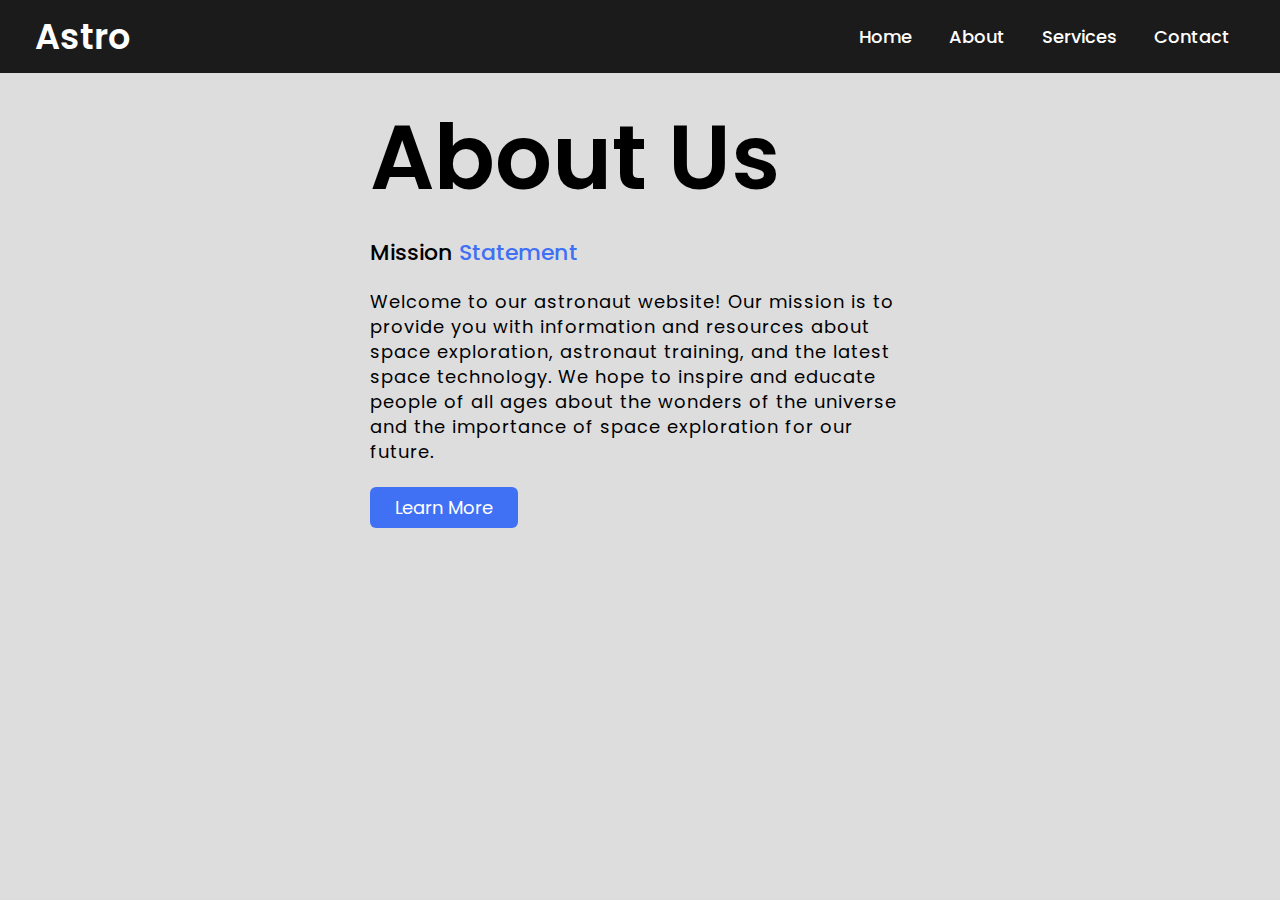
<file: about.html>
<!DOCTYPE html>
<!---Coding By CoderGirl!--->
<html lang="en">
<head>
  <meta charset="UTF-8">
  <meta name="viewport" content="width=device-width, initial-scale=1.0">
  <meta http-equiv="X-UA-Compatible" content="ie=edge">
  <!--<title> An About Us Page | CoderGirl </title>-->
  <!---Custom Css File!--->
  <link rel="stylesheet" href="style.css">
</head>
<body>
  <nav>
    <div class="menu">
      <div class="logo">
        <a href="#">Astro</a>
      </div>
      <ul>
        <li><a href="index.html">Home</a></li>
        <li><a href="about.html">About</a></li>
        <li><a href="services.html">Services</a></li>
        <li><a href="contact.html">Contact</a></li>
      </ul>
    </div>
  </nav>
  <section class="about-us">
    <div class="about">
      <div class="text">
        <h2>About Us</h2>
        <h5>Mission <span>Statement</span></h5>
          <p>Welcome to our astronaut website! Our mission is to provide you with information and resources about space exploration, astronaut training, and the latest space technology. We hope to inspire and educate people of all ages about the wonders of the universe and the importance of space exploration for our future.</p>
        <div class="data">
        <a href="#" class="hire">Learn More</a>
        </div>
      </div>
    </div>
  </section>
</body>
</html>
</file>
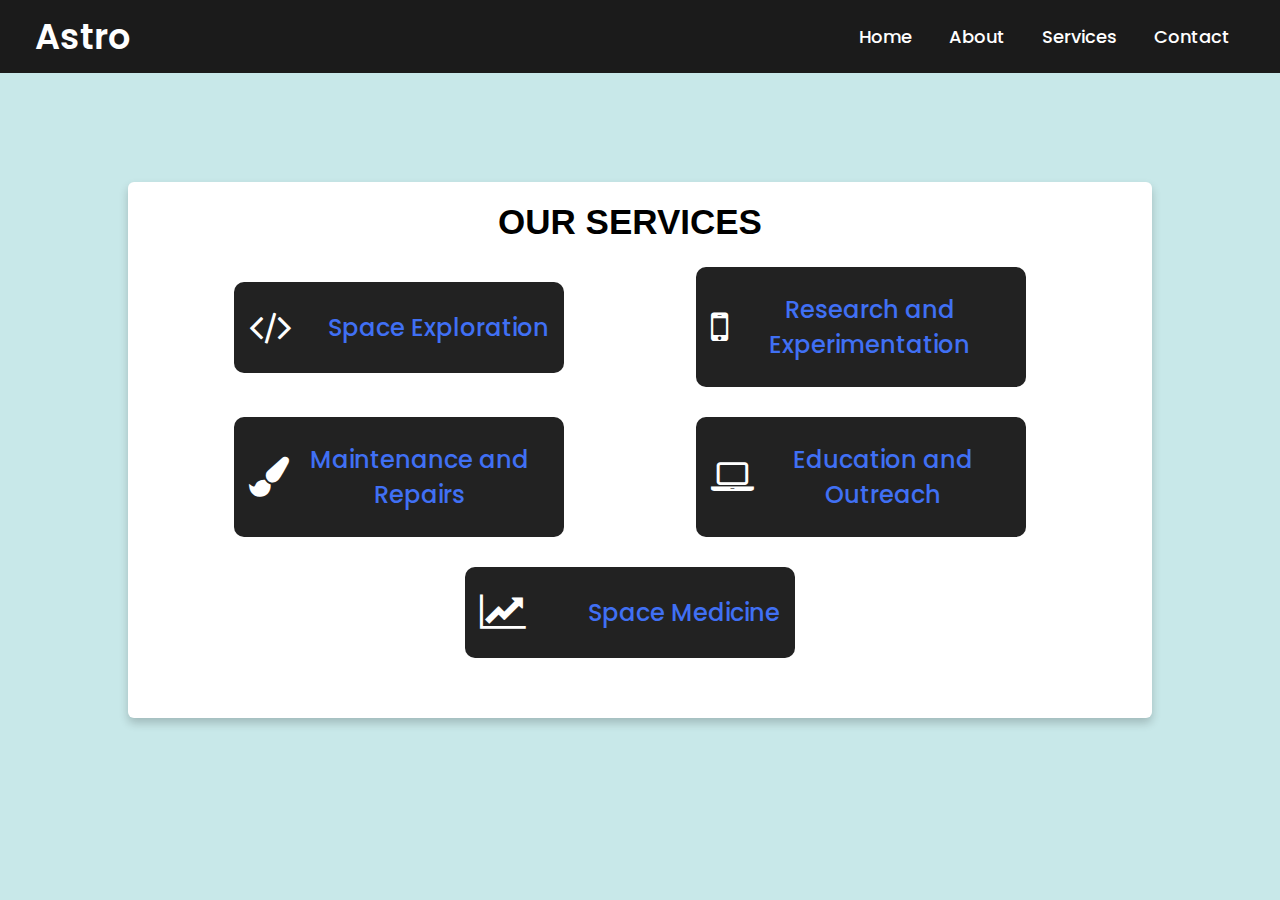
<file: services.html>
<!DOCTYPE html>
<html lang="en">
<head>
    <meta charset="UTF-8">
    <meta http-equiv="X-UA-Compatible" content="IE=edge">
    <meta name="viewport" content="width=device-width, initial-scale=1.0">
    <link rel="stylesheet" href="style.css">
    <link rel="stylesheet" href="https://cdnjs.cloudflare.com/ajax/libs/font-awesome/4.7.0/css/font-awesome.min.css">
    <title>Our Services</title>
</head>
<body>

    <nav>
        <div class="menu">
          <div class="logo">
            <a href="#">Astro</a>
          </div>
          <ul>
            <li><a href="index.html">Home</a></li>
            <li><a href="about.html">About</a></li>
            <li><a href="services.html">Services</a></li>
            <li><a href="contact.html">Contact</a></li>
          </ul>
        </div>
      </nav>

    <div class="container">
        <h2>Our Services</h2>
        <section class="services">
            <div class="card">
                <div class="content">
                    <div class="icon"><i class="fa fa-code"></i></div>
                    <div class="title">Space Exploration</div>
                    <!--<p>Our astronauts are trained and equipped to embark on various space exploration missions, ranging from manned missions to unmanned probes. With years of experience and rigorous training, they can handle complex space operations with ease and efficiency.</p>-->
                </div>
            </div>
            <div class="card">
                <div class="content">
                    <div class="icon"><i class="fa fa-mobile"></i></div>
                    <div class="title">Research and Experimentation</div>
                    <!--<p>Our astronauts are well-versed in conducting experiments and carrying out research in zero gravity environments. They are equipped with the latest technology and tools required to conduct experiments and collect valuable data that can be used for various scientific purposes.</p>-->
                </div>
            </div>
            <div class="card">
                <div class="content">
                    <div class="icon"><i class="fa fa-paint-brush"></i></div>
                    <div class="title">Maintenance and Repairs </div>
                    <!--<p>In addition to conducting research and exploration missions, our astronauts are also trained in the maintenance and repair of spacecraft, space stations, and other space vehicles. They are capable of troubleshooting and repairing complex systems in zero gravity environments.</p>-->
                </div>
            </div>
            <div class="card">
                <div class="content">
                    <div class="icon"><i class="fa fa-laptop"></i></div>
                    <div class="title">Education and Outreach </div>
                    <!--<p>Our astronauts are passionate about inspiring the next generation of space explorers. They participate in educational outreach programs and speak at schools, colleges, and other events to share their experiences and inspire others to pursue careers in space exploration.</p>-->
                </div>
            </div>
            <div class="card">
                <div class="content">
                    <div class="icon"><i class="fa fa-line-chart"></i></div>
                    <div class="title">Space Medicine </div>
                    <!--<p>Our astronauts are also trained in space medicine, which involves the study and treatment of medical conditions that affect humans in space. They work closely with medical professionals on Earth to develop new treatments and therapies that can improve the health and wellbeing of astronauts in space.</p>-->
                </div>
            </div>
            <!--<div class="card">
                <div class="content">
                    <div class="icon"><i class="fa fa-wordpress"></i></div>
                    <div class="title">Wordpress</div>
                    <p>Lorem ipsum dolor sit amet consectetur adipisicing elit. Rerum, reprehenderit.</p>
                </div>
            </div>-->
        </section>
    </div>
    
</body>
</html>
</file>
<file: style.css>
@import url('https://fonts.googleapis.com/css2?family=Poppins:wght@200;300;400;500;600;700&display=swap');
*{
  margin: 0;
  padding: 0;
  box-sizing: border-box;
  font-family: 'Poppins',sans-serif;
}
::selection{
  color: #000;
  background: #fff;
}
nav{
  position: fixed;
  background: #1b1b1b;
  width: 100%;
  padding: 10px 0;
  z-index: 12;
  top: 0;
}
nav .menu{
  max-width: 1250px;
  margin: auto;
  display: flex;
  align-items: center;
  justify-content: space-between;
  padding: 0 20px;
}
.menu .logo a{
  text-decoration: none;
  color: #fff;
  font-size: 35px;
  font-weight: 600;
}
.menu ul{
  display: inline-flex;
}
.menu ul li{
  list-style: none;
  margin-left: 7px;
}
.menu ul li:first-child{
  margin-left: 0px;
}
.menu ul li a{
  text-decoration: none;
  color: #fff;
  font-size: 18px;
  font-weight: 500;
  padding: 8px 15px;
  border-radius: 5px;
  transition: all 0.3s ease;
}
.menu ul li a:hover{
  background: #fff;
  color: black;
}
.img{
  background: url('img3.jpg')no-repeat;
  width: 100%;
  height: 100vh;
  background-size: cover;
  background-position: center;
  position: relative;
}
.img::before{
  content: '';
  position: absolute;
  height: 100%;
  width: 100%;
  background: rgba(0, 0, 0, 0.4);
}
.center{
  position: absolute;
  top: 52%;
  left: 50%;
  transform: translate(-50%, -50%);
  width: 100%;
  padding: 0 20px;
  text-align: center;
}
.center .title{
  color: #fff;
  font-size: 55px;
  font-weight: 600;
}
.center .sub_title{
  color: #fff;
  font-size: 52px;
  font-weight: 600;
}
.center .btns{
  margin-top: 20px;
}
.center .btns button{
  height: 55px;
  width: 170px;
  border-radius: 5px;
  border: none;
  margin: 0 10px;
  border: 2px solid white;
  font-size: 20px;
  font-weight: 500;
  padding: 0 10px;
  cursor: pointer;
  outline: none;
  transition: all 0.3s ease;
}
.center .btns button:first-child{
  color: #fff;
  background: none;
}
.btns button:first-child:hover{
  background: white;
  color: black;
}
.center .btns button:last-child{
  background: white;
  color: black;
}


.about-us{
  height: 100vh;
  width: 100%;
  padding: 90px 0;
  background: #ddd;
}
.pic{
  height: auto;
  width:  302px;
}
.about{
  width: 1130px;
  max-width: 85%;
  margin: 0 auto;
  display: flex;
  align-items: center;
  justify-content: space-around;
}
.text{
  width: 540px;
}
.text h2{
  font-size: 90px;
  font-weight: 600;
  margin-bottom: 10px;

}
.text h5{
  font-size: 22px;
  font-weight: 500;
  margin-bottom: 20px;
}
span{
  color: #4070f4;
}
.text p{
  font-size: 18px;
  line-height: 25px;
  letter-spacing: 1px;
}
.data{
  margin-top: 30px;
}
.hire{
  font-size: 18px;
  background: #4070f4;
  color: #fff;
  text-decoration: none;
  border: none;
  padding: 8px 25px;
  border-radius: 6px;
  transition: 0.5s;
}
.hire:hover{
  background: #000;
  border: 1px solid #4070f4;
}


body{
  min-height: 100vh;
  width: 100%;
  background: #c8e8e9;
  display: flex;
  align-items: center;
  justify-content: center;
}
.container{
  width: 85%;
  background: #fff;
  border-radius: 6px;
  padding: 20px 60px 30px 40px;
  box-shadow: 0 5px 10px rgba(0, 0, 0, 0.2);
}
.container .content{
  display: flex;
  align-items: center;
  justify-content: space-between;
}
.container .content .left-side{
  width: 25%;
  height: 100%;
  display: flex;
  flex-direction: column;
  align-items: center;
  justify-content: center;
  margin-top: 15px;
  position: relative;
}
.content .left-side::before{
  content: '';
  position: absolute;
  height: 70%;
  width: 2px;
  right: -15px;
  top: 50%;
  transform: translateY(-50%);
  background: #afafb6;
}
.content .left-side .details{
  margin: 14px;
  text-align: center;
}
.content .left-side .details i{
  font-size: 30px;
  color: #4070f4;
  margin-bottom: 10px;
}
.content .left-side .details .topic{
  font-size: 18px;
  font-weight: 500;
}
.content .left-side .details .text-one,
.content .left-side .details .text-two{
  font-size: 14px;
  color: #afafb6;
}
.container .content .right-side{
  width: 75%;
  margin-left: 75px;
}
.content .right-side .topic-text{
  font-size: 23px;
  font-weight: 600;
  color: #4070f4;
}
.right-side .input-box{
  height: 50px;
  width: 100%;
  margin: 12px 0;
}
.right-side .input-box input,
.right-side .input-box textarea{
  height: 100%;
  width: 100%;
  border: none;
  outline: none;
  font-size: 16px;
  background: #F0F1F8;
  border-radius: 6px;
  padding: 0 15px;
  resize: none;
}
.right-side .message-box{
  min-height: 110px;
}
.right-side .input-box textarea{
  padding-top: 6px;
}
.right-side .button{
  display: inline-block;
  margin-top: 12px;
}
.right-side .button input[type="button"]{
  color: #fff;
  font-size: 18px;
  outline: none;
  border: none;
  padding: 8px 16px;
  border-radius: 6px;
  background: #4070f4;
  cursor: pointer;
  transition: all 0.3s ease;
}
.button input[type="button"]:hover{
  background: #5029bc;
}

@media (max-width: 950px) {
  .container{
    width: 90%;
    padding: 30px 40px 40px 35px ;
  }
  .container .content .right-side{
   width: 75%;
   margin-left: 55px;
}
}
@media (max-width: 820px) {
  .container{
    margin: 40px 0;
    height: 100%;
  }
  .container .content{
    flex-direction: column-reverse;
  }
 .container .content .left-side{
   width: 100%;
   flex-direction: row;
   margin-top: 40px;
   justify-content: center;
   flex-wrap: wrap;
 }
 .container .content .left-side::before{
   display: none;
 }
 .container .content .right-side{
   width: 100%;
   margin-left: 0;
 }
}

/*Services*/
.container{
  width: 80%;
  position: absolute;
  top: 50%;
  left: 50%;
  transform: translate(-50%,-50%);
}

.container h2{
  text-align: center;
  text-transform: uppercase;
  font-size: 35px;
  margin-bottom: 25px;
  font-family: 'Lucida Sans', 'Lucida Sans Regular', 'Lucida Grande', 'Lucida Sans Unicode', Geneva, Verdana, sans-serif;
}

.container .services{
  justify-content: space-around;
  display: flex;
  flex-wrap: wrap;
  align-items: center;
}

.container .services .card{
  width: 330px;
  text-align: center;
  background: #222;
  padding: 20px 15px;
  margin-bottom: 30px;
  border-radius: 10px;
  cursor: pointer;
  transition: 0.3s;
}

.container .services .card:hover{
  background: #4070f4;
}

.container .services .card .content{
  transition: 0.3s;
}

.container .services .card:hover .content{
  transform: scale(1.07);
}

.container .services .card .content .icon{
  padding: 5px 0;
  color: white;
}

.container .services .card .content .icon i{
  font-size: 40px;
}

.container .services .card:hover .content .title{
  color: white;
}

.container .services .card .content .title{
  padding: 5px 0;
  font-size: 24px;
  font-weight: 500;
  color: #4070f4;
  transition: 0.3s;
}
</file>
